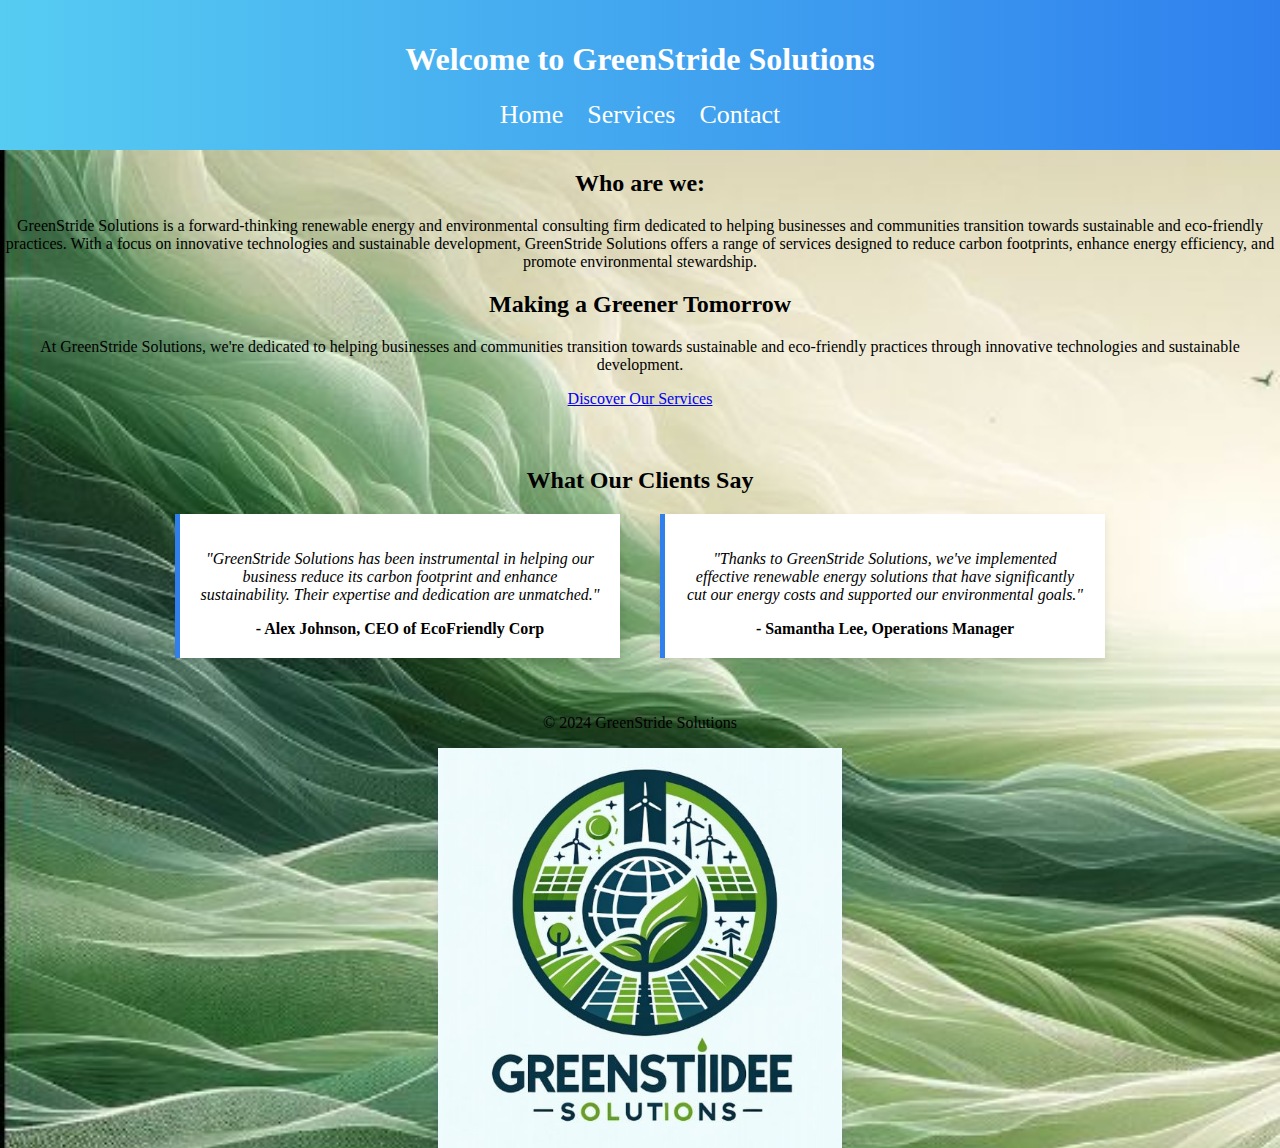
<file: index.html>
<!--
 *  Assignment 2: Business Website
 *  Rajat Jain
 *  2-12-2023
 *
 *  CS 20 HW2
 *
 *  This is the main page of the business website, it introduces the company
 *
 -->
<!DOCTYPE html>
<html>
<head>
    <title>GreenStride Solutions</title>

     <style>
      header {
           background: linear-gradient(to right, #56CCF2, #2F80ED); /* Gradient background for header */
           color: white;
           text-align: center;
           padding: 20px 0;
        }
        /*This is the CSS styles that I have used in the first page*/
        .box-shadow { box-shadow: 0 4px 8px rgba(79, 11, 226, 0.1); }
        .text-shadow { text-shadow: 2px 2px 4px #dd0505; }
        .gradient-background { background: linear-gradient(to right, #56CCF2, #2F80ED); }
        .transition { transition: all 0.3s ease-in-out; }
        .hover-effect li {
            display: inline-block;
            margin: 0 10px;
        }
        .hover-effect li a.transition {
            transition: color 0.3s ease-in-out; /* Smooth transition for link color */
        }
        
        .hover-effect li a:hover, .hover-effect li a:focus {
            color: #2F80ED; /* Change color on hover */
            cursor: pointer;
        }
        .font-styling { font-family: 'Arial', sans-serif; font-size: 16px; color: #333333; }
        .text-transform { text-transform: uppercase; }
        .overflow-hidden { overflow: hidden; }
        /*This class is for the title of the company which needs to be big and stand out*/
        .h1-company-name {
            font-size: 48px;
            font-weight: bold;
            line-height: 1.2;
            color: #223c3c;
            text-transform: uppercase;
            margin-bottom: 20px;
            text-shadow: 1px 1px 2px rgba(0, 0, 0, 0.1);
        }
        /*This is for the image to get it to the right size*/
        .image-style {
            display: block; /* Makes the image block-level for margin auto to work */
            margin: auto; /* Centers the image horizontally */
            width: auto;
            max-width: 100%;
            max-height: 400px;
        }
        /*Background colour which goes with the logo*/
        body {
             margin: 0;
             padding: 0;
            background-color: rgb(43, 202, 54);
            background-image: url('Background.jpg');
            background-repeat: no-repeat;
            background-position: center;
            background-size: cover;
            text-align: center;
        }
     nav ul {
       list-style-type: none; /* Remove default list styling */
       margin: 0; /* Remove default margin */
       padding: 0; /* Remove default padding */
       display: inline-block; /* Align the list items in one line */
     }

     nav ul li {
       display: inline; /* Display list items in a line */
       margin: 0 10px; 
     }

     nav ul li a {
       color: #fff; 
       text-decoration: none; 
       font-size: 16px; 
     }

     .transition {
       transition: color 0.3s ease-in-out;
     }
     #testimonials {
        background-color: transparent; /* Light background to distinguish the section */
        padding: 40px 20px; 
        text-align: center; 
    }

   .testimonial-container {
       display: flex;
       flex-wrap: wrap;
       justify-content: center; 
      gap: 20px; 
   }

   .testimonial {
       background-color: #ffffff; /* White background for each testimonial */
       box-shadow: 0 4px 8px rgba(0,0,0,0.1); 
       border-left: 5px solid #2F80ED; /* Color accent on the side to make it look good */
       padding: 20px; 
       max-width: 400px; 
       margin: 0 10px; 
  }

    .testimonial p {
       font-style: italic; /* Italicize the testimonial text */
    }

    .testimonial cite {
       display: block; 
       margin-top: 10px; 
       font-style: normal;
       font-weight: bold;
    }

    </style>
    <meta charset="UTF-8">
    <meta name="viewport" content="width=device-width, initial-scale=1.0">
</head>
<body>
<header>
    <h1>Welcome to GreenStride Solutions</h1>
    <nav>
        <ul class="hover-effect">
            <!--Refernces to the other pages on the website-->
            <li><a style="font-size:26px" href="index.html" class="transition">Home</a></li>
            <li><a style="font-size:26px" href="service.html" class="transition">Services</a></li>
            <li><a style="font-size:26px" href="Contact.html" class="transition">Contact</a></li>
        </ul>
    </nav>
</header>
<main>
    <section>
        <h2>Who are we:</h2>
        <p>GreenStride Solutions is a forward-thinking renewable energy and environmental consulting firm dedicated to helping businesses and communities transition towards sustainable and eco-friendly practices. With a focus on innovative technologies and sustainable development, GreenStride Solutions offers a range of services designed to reduce carbon footprints, enhance energy efficiency, and promote environmental stewardship.</p>
        <h2>Making a Greener Tomorrow</h2>
        <p>At GreenStride Solutions, we're dedicated to helping businesses and communities transition towards sustainable and eco-friendly practices through innovative technologies and sustainable development.</p>
       <!--Refernces to the other pages on the website-->
        <a href="service.html" class="transition">Discover Our Services</a>
    </section>
 <section id="testimonials">
    <h2>What Our Clients Say</h2>
    <div class="testimonial-container">
        <blockquote class="testimonial">
            <p>"GreenStride Solutions has been instrumental in helping our business reduce its carbon footprint and enhance sustainability. Their expertise and dedication are unmatched."</p>
            <cite>- Alex Johnson, CEO of EcoFriendly Corp</cite>
        </blockquote>
        <blockquote class="testimonial">
            <p>"Thanks to GreenStride Solutions, we've implemented effective renewable energy solutions that have significantly cut our energy costs and supported our environmental goals."</p>
            <cite>- Samantha Lee, Operations Manager</cite>
        </blockquote>
    </div>
</section>
</main>
   <!--A footer to make it seem like a proper business website-->
<footer>
    <p>&copy; 2024 GreenStride Solutions</p>
</footer>
<div>
      <!--Logo of the company in the class style I chose-->
    <img src="Company-logo2.jpg" alt="Company Logo" class="image-style box-shadow center">
</div>
</body>
</html>
</file>
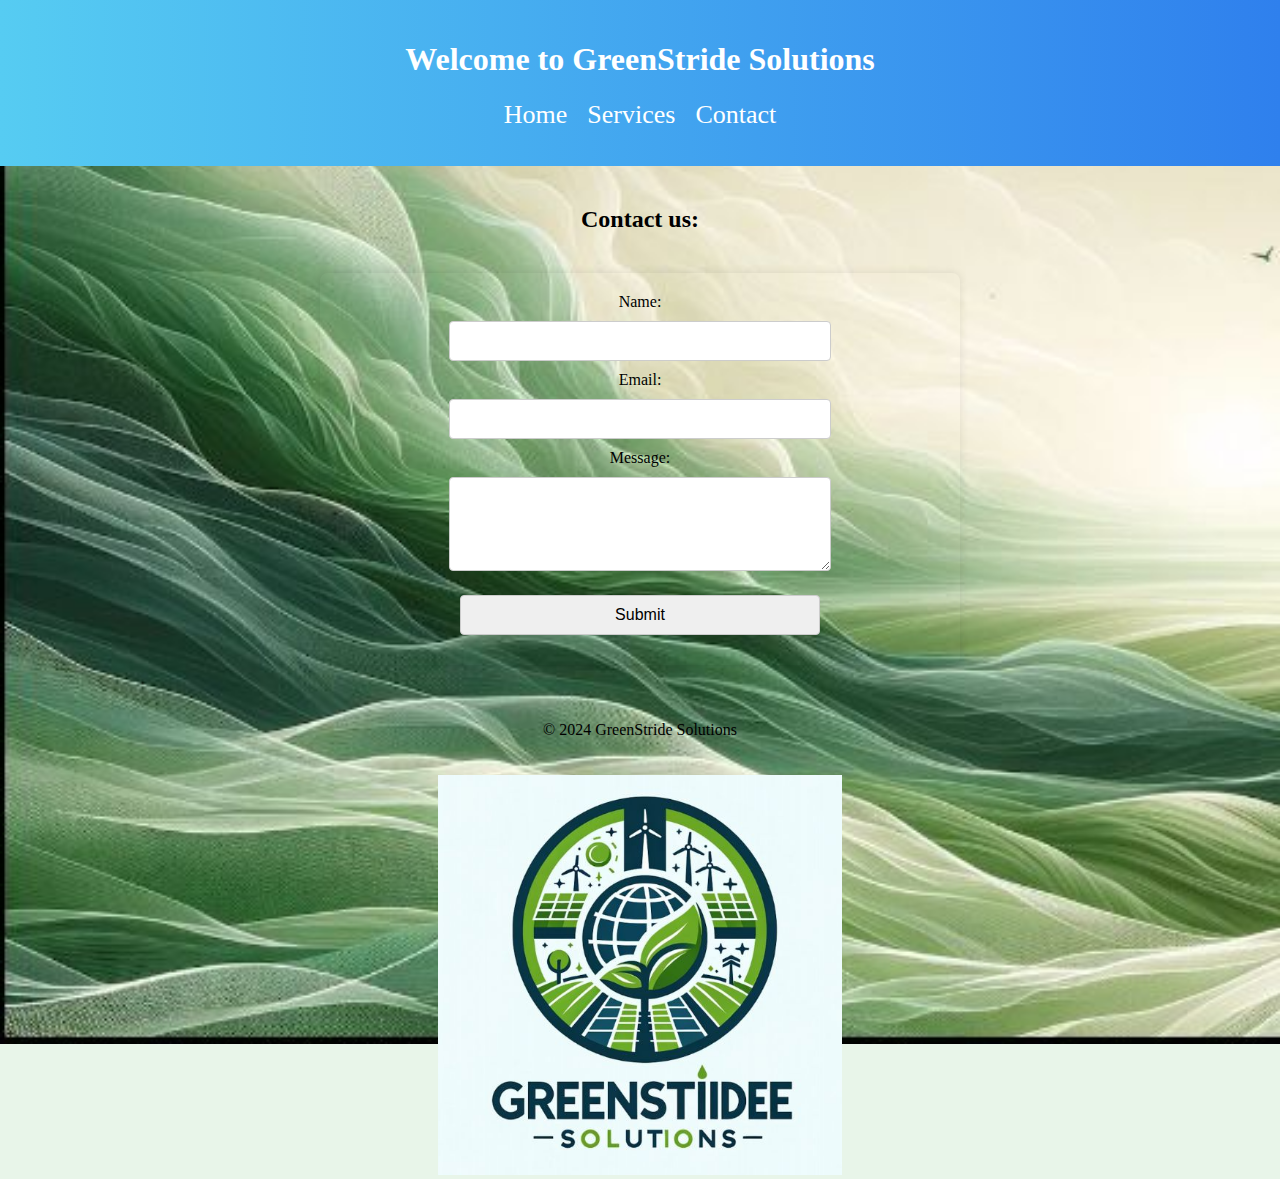
<file: Contact.html>
<!--
 *  Assignment 2: Business Website
 *  Rajat Jain
 *  2-12-2023
 *
 *  CS 20 HW2
 *
 *  This is the contacts page which contains the form
 *
 -->
<!DOCTYPE html>
<html lang="en">
<head>
   <meta charset="UTF-8">
   <meta name="viewport" content="width=device-width, initial-scale=1.0">
<title>Compact Layout</title>
<link rel="stylesheet" href="CSS.css">
</head>
<body>
    <header class="header">
        <h1>Welcome to GreenStride Solutions</h1>
        <nav>
            <ul class="hover-effect">
                <li><a href="index.html" class="nav-link transition">Home</a></li>
                <li><a href="service.html" class="nav-link transition">Services</a></li>
                <li><a href="Contact.html" class="nav-link transition">Contact</a></li>
            </ul>
        </nav>
    </header>
    <main>
       <h2>Contact us:</h2>
        <div class="container">
        <form action="#">
            <label for="name">Name:</label><br>
            <input type="text" id="name" name="name" required><br>
            <label for="email">Email:</label><br>
            <input type="email" id="email" name="email" required><br>
            <label for="message">Message:</label><br>
            <textarea id="message" name="message" rows="4" required></textarea><br>
            <input type="submit" value="Submit">
        </form>
        </div>
    </main>
   <footer>
    <p>&copy; 2024 GreenStride Solutions</p>
   </footer>
    <div class="logo-container">
        <img src="Company-logo2.jpg" alt="Company Logo" class="logo">
    </div>
</body>
</html>
</file>
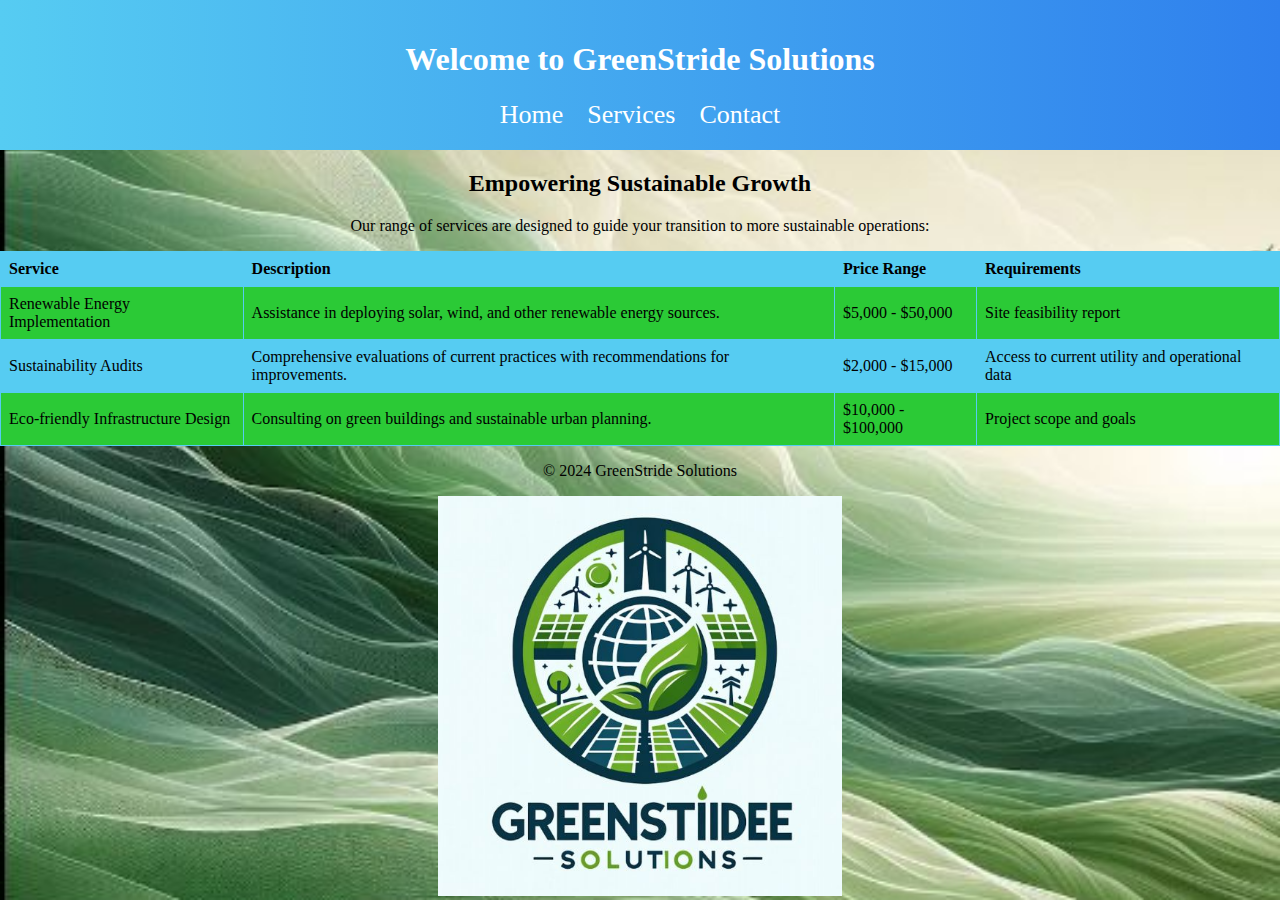
<file: service.html>
<!--
 *  Assignment 2: Business Website
 *  Rajat Jain
 *  2-12-2023
 *
 *  CS 20 HW2
 *
 *  Service page which has all the information about the types of consulting we do
 *
 -->
<!DOCTYPE html>
<html lang="en">
<head>
    <!--All the CSS styles I used in the services page mainly around the table-->
    <style>
	header {
           background: linear-gradient(to right, #56CCF2, #2F80ED); /* Gradient background for header */
           color: white;
           text-align: center;
           padding: 20px 0;
        }
        body {
		margin: 0;
        	padding: 0;
            	background-color: rgb(43, 202, 54);
		background-image: url('Background.jpg');
        	background-repeat: no-repeat;
       	 	background-position: center;
        	background-size: cover;
        	text-align: center;
        }
        table {
            width: 100%;
            border-collapse: collapse;
        }
        th, td {
            border: 1px solid #56CCF2;
            text-align: left;
            padding: 8px;
        }
        /* Add a clear colour distinction between each row */
        th {
            background-color: #56CCF2;
            color: black;
        }
	tr:nth-child(even) {
            background-color: #56CCF2;
        }
	tr:nth-child(odd) {
            background-color: rgb(43, 202, 54);
        }
	 .image-style {
            display: block; 
            margin: auto; 
            width: auto;
            max-width: 100%;
            max-height: 400px;
        }
	.gradient-background { background: linear-gradient(to right, #56CCF2, #2F80ED); } /* Updated gradient */
	.hover-effect li {
	    display: inline-block;
	    margin: 0 10px;
	}
	.hover-effect li a.transition {
	    transition: color 0.3s ease-in-out; 
	}
	
	.hover-effect li a:hover, .hover-effect li a:focus {
	    color: #2F80ED; 
	    cursor: pointer;
	}
	nav ul {
       		list-style-type: none; 
       		margin: 0; 
       		padding: 0; 
       		display: inline-block; 
     	}
     
     	nav ul li {
       		display: inline; 
       		margin: 0 10px; 
     	}
     
     	nav ul li a {
       		color: #fff; 
       		text-decoration: none; 
       		font-size: 16px;
     	}
     
     	.transition {
      		 transition: color 0.3s ease-in-out;
     	}
    </style>
    <meta charset="UTF-8">
    <meta name="viewport" content="width=device-width, initial-scale=1.0">
    <title>GreenStride Solutions | Services</title>
</head>
<body>
<header >
    <h1>Welcome to GreenStride Solutions</h1>
    <nav>
        <ul class="hover-effect">
            <!--Refernces to the other pages on the website-->
            <li><a style="font-size:26px" href="index.html" class="transition">Home</a></li>
            <li><a style="font-size:26px" href="service.html" class="transition">Services</a></li>
            <li><a style="font-size:26px" href="Contact.html" class="transition">Contact</a></li>
        </ul>
    </nav>
</header>
    <main>
        <section>
	    <!--Created a table where you can view each component of the services offered-->
            <h2>Empowering Sustainable Growth</h2>
            <p>Our range of services are designed to guide your transition to more sustainable operations:</p>
            <table>
                <thead>
                    <tr>
                        <th>Service</th>
                        <th>Description</th>
                        <th>Price Range</th>
                        <th>Requirements</th>
                    </tr>
                </thead>
                <tbody>
                    <tr>
                        <td>Renewable Energy Implementation</td>
                        <td>Assistance in deploying solar, wind, and other renewable energy sources.</td>
                        <td>$5,000 - $50,000</td>
                        <td>Site feasibility report</td>
                    </tr>
                    <tr>
                        <td>Sustainability Audits</td>
                        <td>Comprehensive evaluations of current practices with recommendations for improvements.</td>
                        <td>$2,000 - $15,000</td>
                        <td>Access to current utility and operational data</td>
                    </tr>
                    <tr>
                        <td>Eco-friendly Infrastructure Design</td>
                        <td>Consulting on green buildings and sustainable urban planning.</td>
                        <td>$10,000 - $100,000</td>
                        <td>Project scope and goals</td>
                    </tr>
                </tbody>
            </table>
        </section>
    </main>
    <footer>
        <p>&copy; 2024 GreenStride Solutions</p>
    </footer>
    <div>
      <!--Logo of the company in the class style I chose-->
    <img src="Company-logo2.jpg" alt="Company Logo" class="image-style box-shadow center">
</div>
</body>
</html>
</file>
<file: CSS.css>
/*
 *  Assignment 2: Business Website
 *  Rajat Jain
 *  2-12-2023
 *
 *  CS 20 HW2
 *
 *  This is the external CSS page for contact.html
 *
 */
    body, html {
        margin: 0;
        padding: 0;
        height: 100%;
        background-color: #e8f5e9;
        background-image: url('Background.jpg');
        background-size: cover;
        background-repeat: no-repeat;
        background-position: center;
        background-size: cover;
        text-align: center;
        display: flex;
        flex-direction: column;
    }
    header {
        background: linear-gradient(to right, #56CCF2, #2F80ED);
        color: white;
        text-align: center;
        padding: 20px 0;
    }
    .nav-link {
        color: white;
        text-decoration: none;
        font-size: 26px;
    }
    .hover-effect li {
        display: inline-block;
        margin: 0 10px;
    }
    .hover-effect li a.transition {
        transition: color 0.3s ease-in-out;
    }
    .hover-effect li a:hover, .hover-effect li a:focus {
        color: #2F80ED;
        cursor: pointer;
    }
    nav ul {
        list-style: none;
        padding: 0;
        display: flex;
        justify-content: center;
    }
    nav ul li {
        margin: 0 10px;
    }
    nav ul li a {
        color: white;
        text-decoration: none;
        font-size: 16px;
    }
    main {
        flex-grow: 1;
        display: flex;
        flex-direction: column; 
        align-items: center;
        justify-content: flex-start; 
        padding: 20px;
    }
    .container {
        display: flex;
        flex-direction: column; 
        align-items: center;
        justify-content: center;
        width: 80%;
        max-width: 600px; 
        margin: 20px; 
    }
    form {
        background-color: transparent;
        padding: 20px;
        border-radius: 8px;
        box-shadow: 0px 0px 10px 0px rgba(0,0,0,0.1);
        width: 100%;
        text-align: center;
    }
    input, select, textarea {
        width: 60%; 
        padding: 10px; 
        margin: 10px 0; 
        border-radius: 4px; 
        border: 1px solid #ccc; 
        font-size: 16px; 
    }
    .logo-container {
        text-align: center;
        margin: 20px 0;
    }
    .logo {
        display: block; 
        margin: auto;
        width: auto;
        max-width: 100%; 
        max-height: 400px; 
    }
</file>
